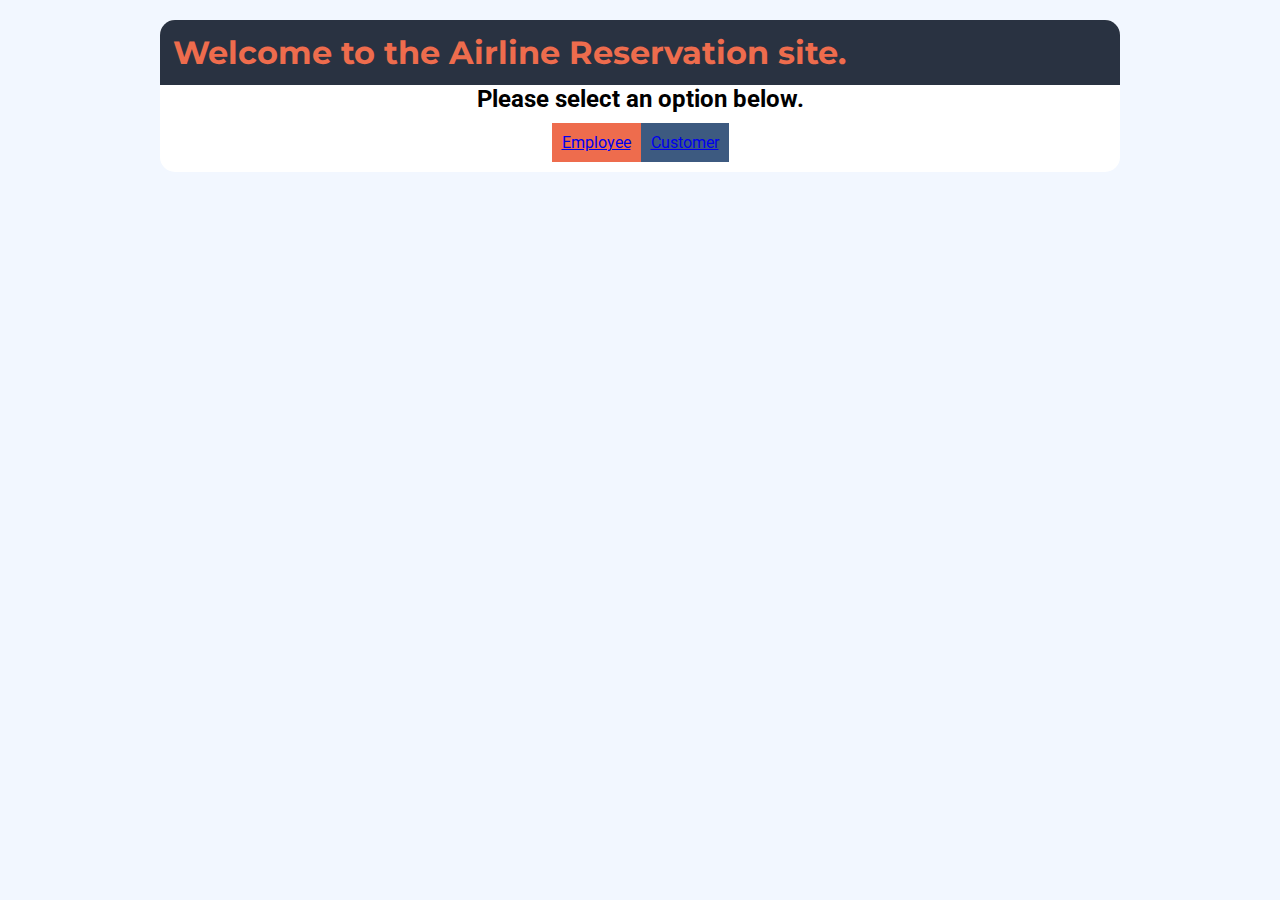
<file: src/main/resources/static/index.html>
<!DOCTYPE html>
<html>
<head>
<meta charset="ISO-8859-1">
<title>Airline Reservations Landing Page</title>
<link rel="stylesheet" href="./css/style.css">
</head>
<body>
	<div class="flex-container">
		<header>
			<h1>Welcome to the Airline Reservation site.</h1>
		</header>
		<h2>Please select an option below.</h2>
		<div class="calloutcontainer">
			<div class="callout">
				<p>
					<a href="employee">Employee</a>
				</p>
			</div>
			<div class="callout">
				<p>
					<a href="customer">Customer</a>
				</p>
			</div>
		</div>
	</div>
</body>
</html>
</file>
<file: src/main/resources/static/css/style.css>
@import
	url('https://fonts.googleapis.com/css2?family=Montserrat:wght@700&display=swap')
	;

@import
	url('https://fonts.googleapis.com/css2?family=Roboto:wght@400&display=swap')
	;

* {
	margin: 0;
	padding: 0;
	box-sizing: border-box;
}

body {
	background-color: #F2F7FF;
}

.flex-container {
	display: flex;
	width: 75%;
	font-family: 'Roboto', sans-serif;
	margin: 20px auto;
	background-color: white;
	border-radius: 15px;
	align-content: center;
	justify-content: center;
	flex-direction: column;
}

header {
	font-family: 'Montserrat', sans-serif;
	display: flex;
	justify-content: space-between;
	background-color: #293241;
	color: #EE6C4D;
	padding: .8em;
	text-align: center;
	border-top-left-radius: 15px;
	border-top-right-radius: 15px;
}

h2 {
	text-align: center;
}

table {
	background-color: #F2F7FF;
	width: 70%;
	margin: 5% auto;
	border: 1px solid black;
	border-collapse: collapse;
}

tr, td, th {
	border: 1px solid black;
}

tr:nth-child(even){
	background-color: #98C1D9;
}

tr:first-Child{
	color:#F2F7FF;
	background-color: #3D5A80;
}

.seatForm{
	margin-left:auto;
	margin-right:auto;
}

.seatDisplay{
	margin-left:auto;
	margin-right:auto;
}

.seatDisplay > div > input{
	display: none;
}

.seatDisplay > div > label{
	text-align: center;
	width: 3em;
	display: inline-block;
	background-color: #98c1d9;
	margin: 10px;
	padding: 5px;
	user-select: none;
	border-radius: 5px;
}

.aisle{
	background-color: #293241;
	color: #293241;
	border-radius: 6px;
	user-select: none;
	
}
.seatDisplay > div > input:checked + label{
	background-color: #ee6c4d;
}

.seatDisplay > div > input:disabled + label{
	background-color: #3d5a80;
	color:#F2F7FF;
}

/* Column container. */
.row {
	display: flex;
}

/* The following are the colored boxes "callouts" at the bottom of the page before the footer. Add display:flex to the container, then justify-content. Experiment with different values to see the effects. */
.calloutcontainer {
	max-width: 75%;
	margin: 10px auto;
	display: flex;
	justify-content: space-between;
}

.callout {
	padding: 10px;
	flex-basis: 40%;
}

/* The pseudo-class nth child allows us to give different styling to each div in the callout class. In this case we gave each one a different background color. */
.callout:nth-child(odd) {
	background-color: #EE6C4D;
}

.callout:nth-child(even) {
	background-color: #3D5A80;
}
</file>
